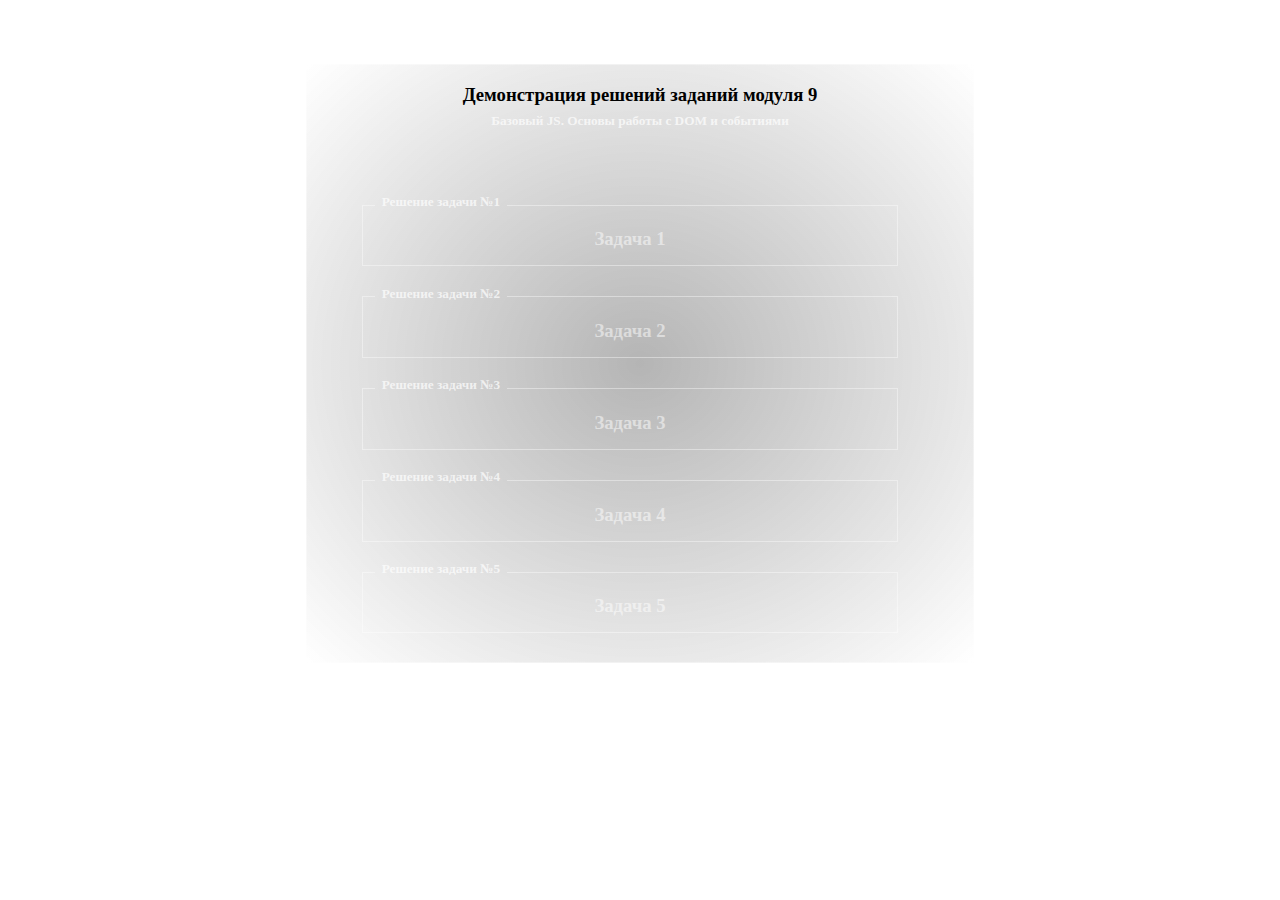
<file: index.html>
<!DOCTYPE html>
<html lang="en">

<head>
  <meta charset="UTF-8">
  <meta http-equiv="Permissions-Policy" content="interest-cohort=()"/>
  <meta name="viewport" content="width=device-width, initial-scale=1.0, maximum-scale=1.0, user-scalable=no">
  <link rel="stylesheet" href="css/style.css">
  <title>JS-Start</title>
</head>

<body>
  <main>
    <h3>Демонстрация решений заданий модуля 9</h3>
    <h5>Базовый JS. Основы работы с DOM и событиями</h5>
    <ul>
      <li>
        <div><a href="task1/index.html">
            <fieldset>
              <legend>
                <h5>&#160; Решение задачи №1 &#160;</h5>
              </legend>
              <h3>Задача 1</h3>
            </fieldset>
          </a>
        </div>
      </li>
      <br>
      <li>
        <div><a href="task2/index.html">
            <fieldset>
              <legend>
                <h5>&#160; Решение задачи №2 &#160;</h5>
              </legend>
              <h3>Задача 2</h3>
            </fieldset>
          </a>
        </div>
      </li>
      <br>
      <li>
        <div><a href="task3/index.html">
            <fieldset>
              <legend>
                <h5>&#160; Решение задачи №3 &#160;</h5>
              </legend>
              <h3>Задача 3</h3>
            </fieldset>
          </a>
        </div>
      </li>
      <br>
      <li>
        <div><a href="task4/index.html">
            <fieldset>
              <legend>
                <h5>&#160; Решение задачи №4 &#160;</h5>
              </legend>
              <h3>Задача 4</h3>
            </fieldset>
          </a>
        </div>
      </li>
      <br>
      <li>
        <div><a href="task5/index.html">
            <fieldset>
              <legend>
                <h5>&#160; Решение задачи №5 &#160;</h5>
              </legend>
              <h3>Задача 5</h3>
            </fieldset>
          </a>
        </div>
      </li>
    </ul>
  </main>
</body>

</html>
</file>
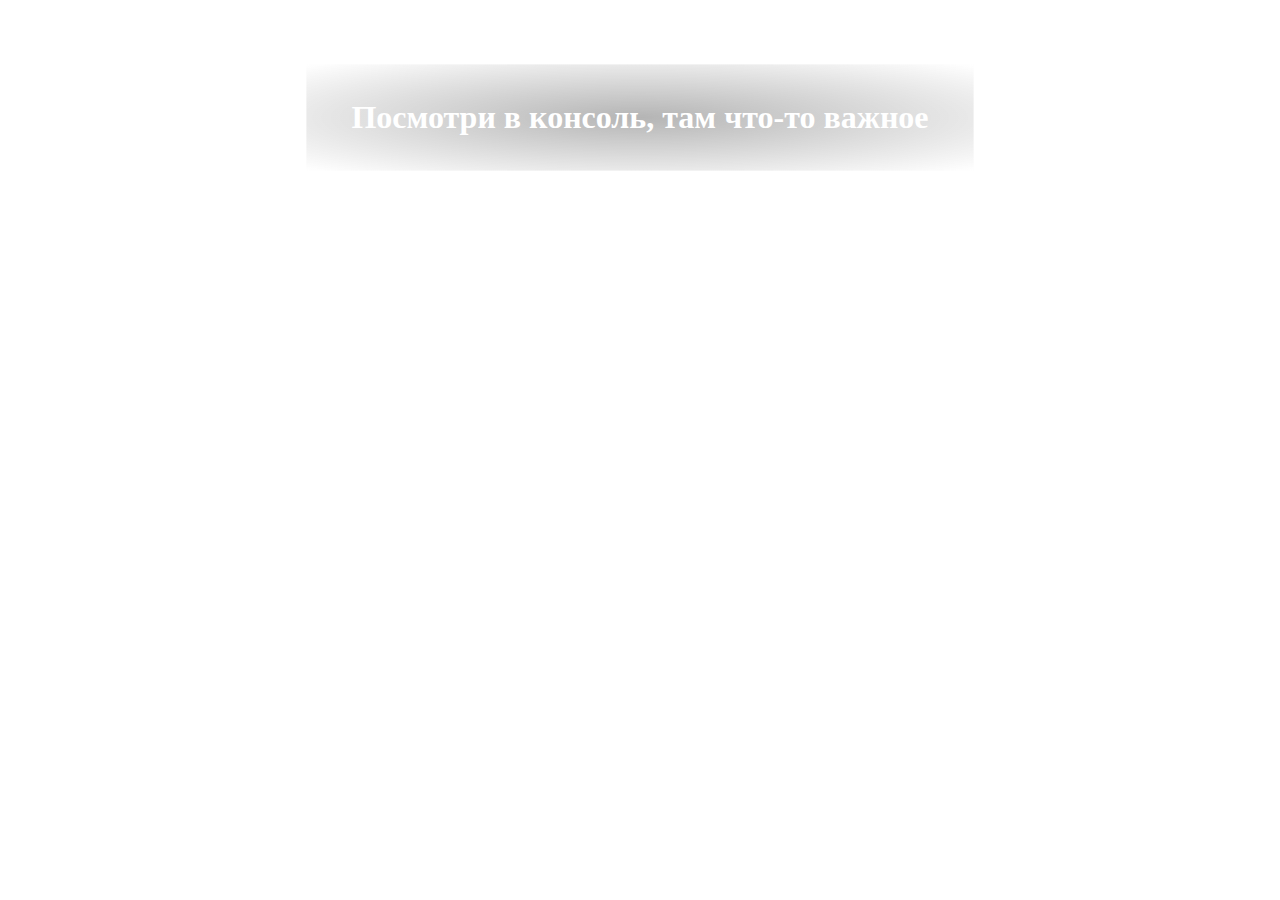
<file: task1/index.html>
<!DOCTYPE html>
<html lang="en">

<head>
    <meta charset="UTF-8">
    <meta http-equiv="Permissions-Policy" content="interest-cohort=()"/>
    <meta name="viewport" content="width=device-width, initial-scale=1.0, maximum-scale=1.0, user-scalable=no">
    <link rel="stylesheet" href="../css/style.css">
    <title>JS-Start. 1 задача</title>
</head>

<body>
    <main>
        <p>
            <h1 style="color:#fff">Посмотри в консоль, там что-то важное</h1>
        </p>
    </main>
</body>
<script src="script.js"></script>

</html>
</file>
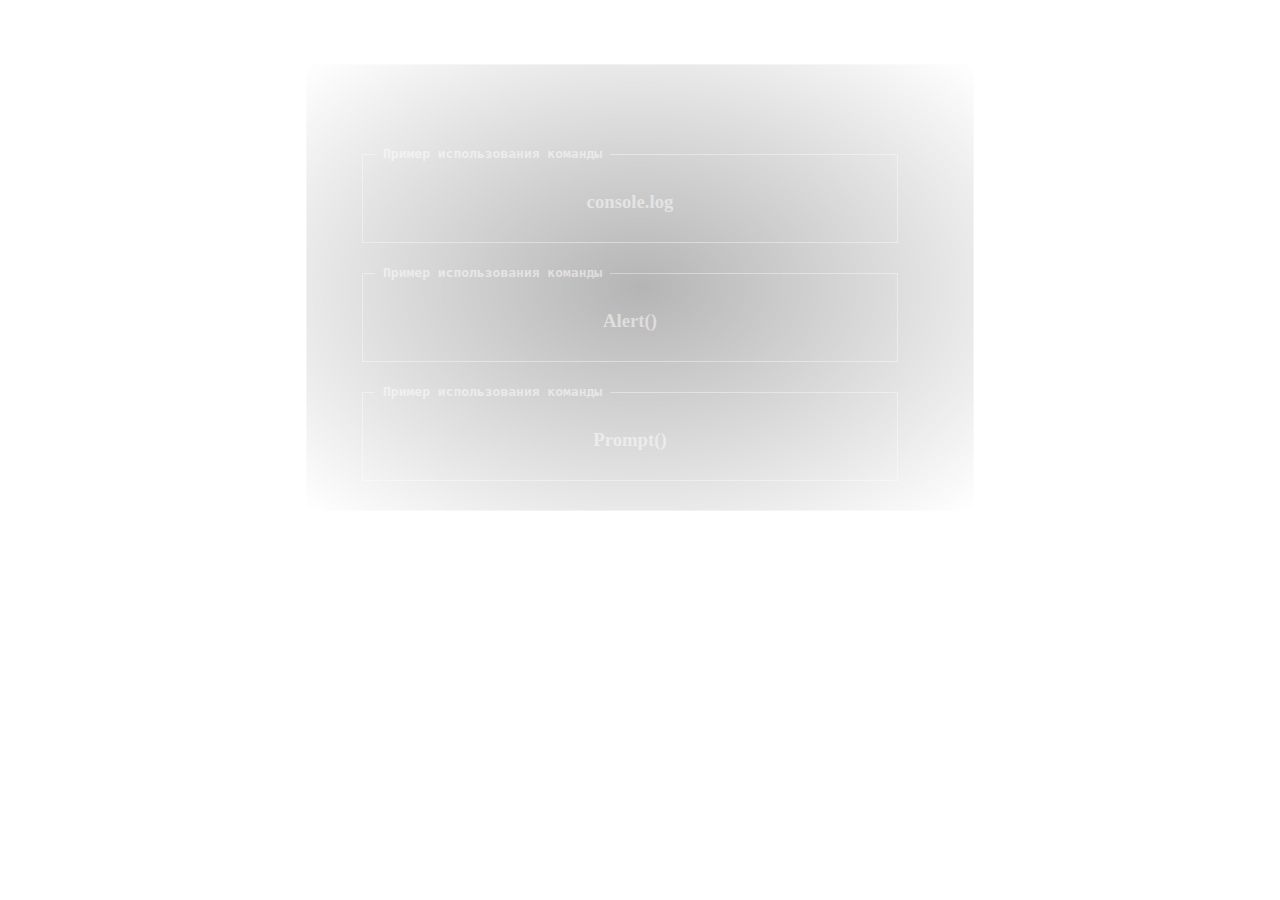
<file: task2/index.html>
<!DOCTYPE html>
<html lang="en">

<head>
    <meta charset="UTF-8">
    <meta http-equiv="Permissions-Policy" content="interest-cohort=()"/>
    <meta name="viewport" content="width=device-width, initial-scale=1.0, maximum-scale=1.0, user-scalable=no">
    <title>JS-Start. 2 задача</title>
    <link rel="stylesheet" href="../css/style.css">
</head>

<body>
    <main>
        <ul>
            <li>
                <div>
                    <fieldset>
                        <legend>
                            <h4>&#160; <code>Пример использования команды</code> &#160;</h4>
                        </legend>
                        <h3>
                            <p id="consoleLog">console.log</p>
                        </h3>
                    </fieldset>
                </div>
            </li>
            <br>
            <li>
                <div>
                    <fieldset>
                        <legend>
                            <h4>&#160; <code>Пример использования команды</code> &#160;</h4>
                        </legend>
                        <h3>
                            <p id="alertJs">Alert()</p>
                        </h3>
                    </fieldset>
                </div>
            </li>
            <br>
            <li>
                <div>
                    <fieldset>
                        <legend>
                            <h4>&#160; <code>Пример использования команды</code> &#160;</h4>
                        </legend>
                        <h3>
                            <p id="promptJs">Prompt()</p>
                        </h3>
                    </fieldset>
                </div>
            </li>
        </ul>
    </main>
    <script src="script.js"></script>

</body>

</html>
</file>
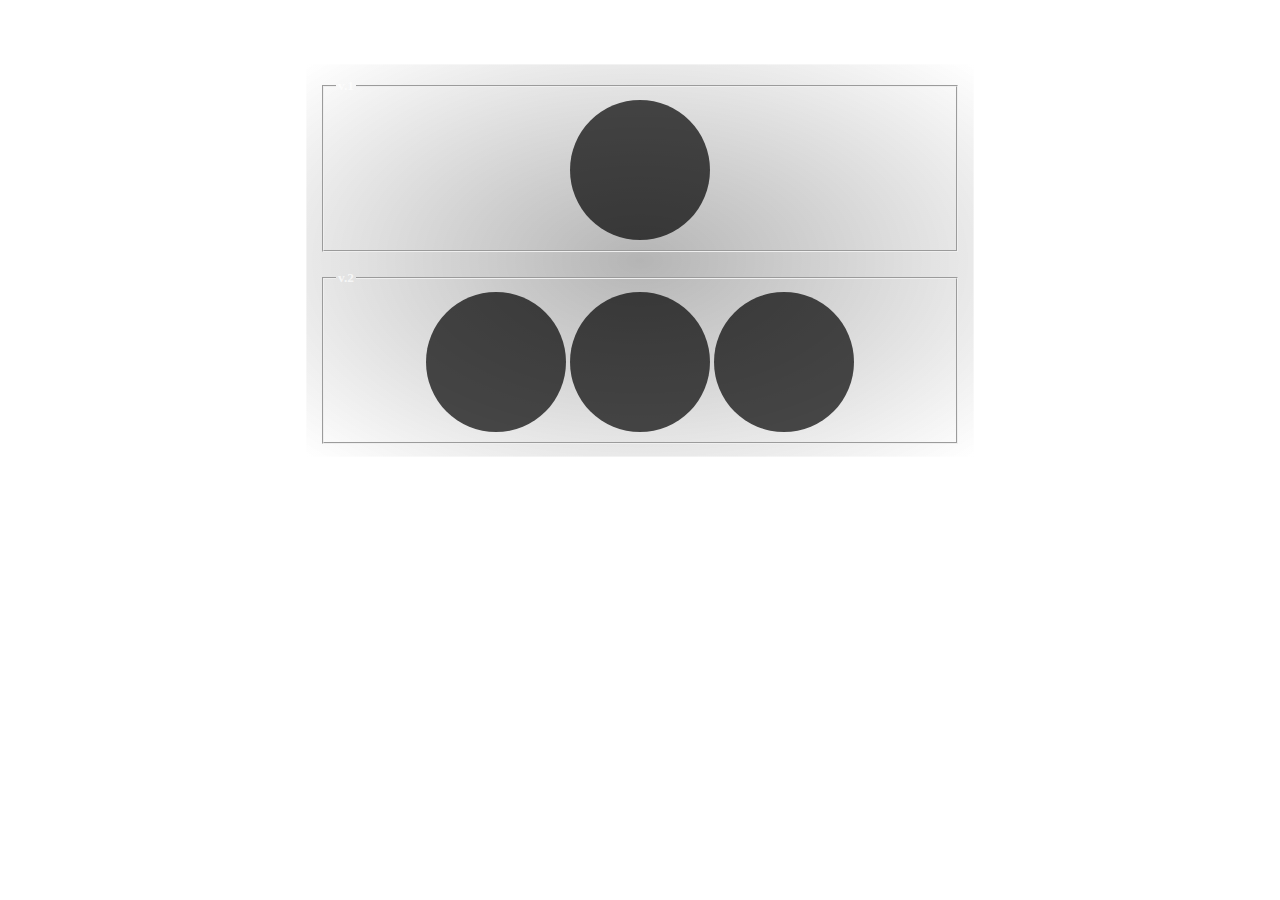
<file: task3/index.html>
<!DOCTYPE html>
<html lang="en">

<head>
    <meta charset="UTF-8">
    <meta http-equiv="Permissions-Policy" content="interest-cohort=()"/>
    <meta name="viewport" content="width=device-width, initial-scale=1.0, maximum-scale=1.0, user-scalable=no">
    <title>JS-Start. 3 задача</title>
    <link rel="stylesheet" type="text/css" href="style.css">
    <link rel="stylesheet" href="../css/style.css">
</head>

<body>
    <main>
        <fieldset id="v1">
            <legend>
                <h5>v.1</h5>
            </legend>
            <div id="trafficLight_1"></div>
        </fieldset>
        <br>
        <fieldset id="v2">
            <legend>
                <h5>v.2</h5>
            </legend>
            <div id="trafficLight_2"></div>
            <div id="trafficLight_3"></div>
            <div id="trafficLight_4"></div>
        </fieldset>
    </main>
    <script src="script.js"></script>
</body>

</html>
</file>
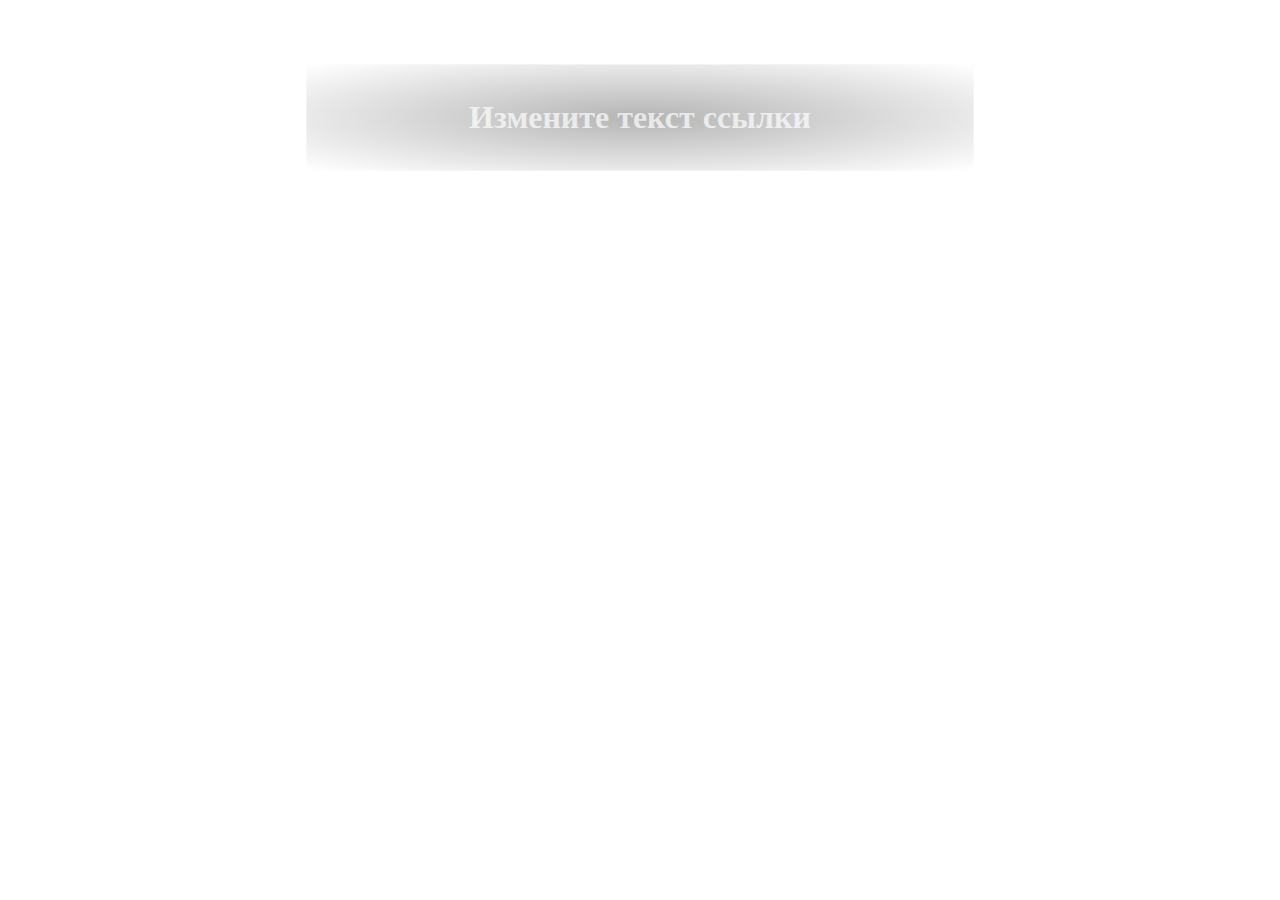
<file: task4/index.html>
<!DOCTYPE html>
<html lang="en">

<head>
    <meta charset="UTF-8">
    <meta http-equiv="Permissions-Policy" content="interest-cohort=()"/>
    <meta name="viewport" content="width=device-width, initial-scale=1.0, maximum-scale=1.0, user-scalable=no">
    <title>JS-Start. 4 задача</title>
    <link rel="stylesheet" href="../css/style.css">
</head>

<body>
    <main>
        <h1><a href="#" id="linkText">Измените текст ссылки</a></h1>
    </main>
    <script src="script.js"></script>
</body>

</html>
</file>
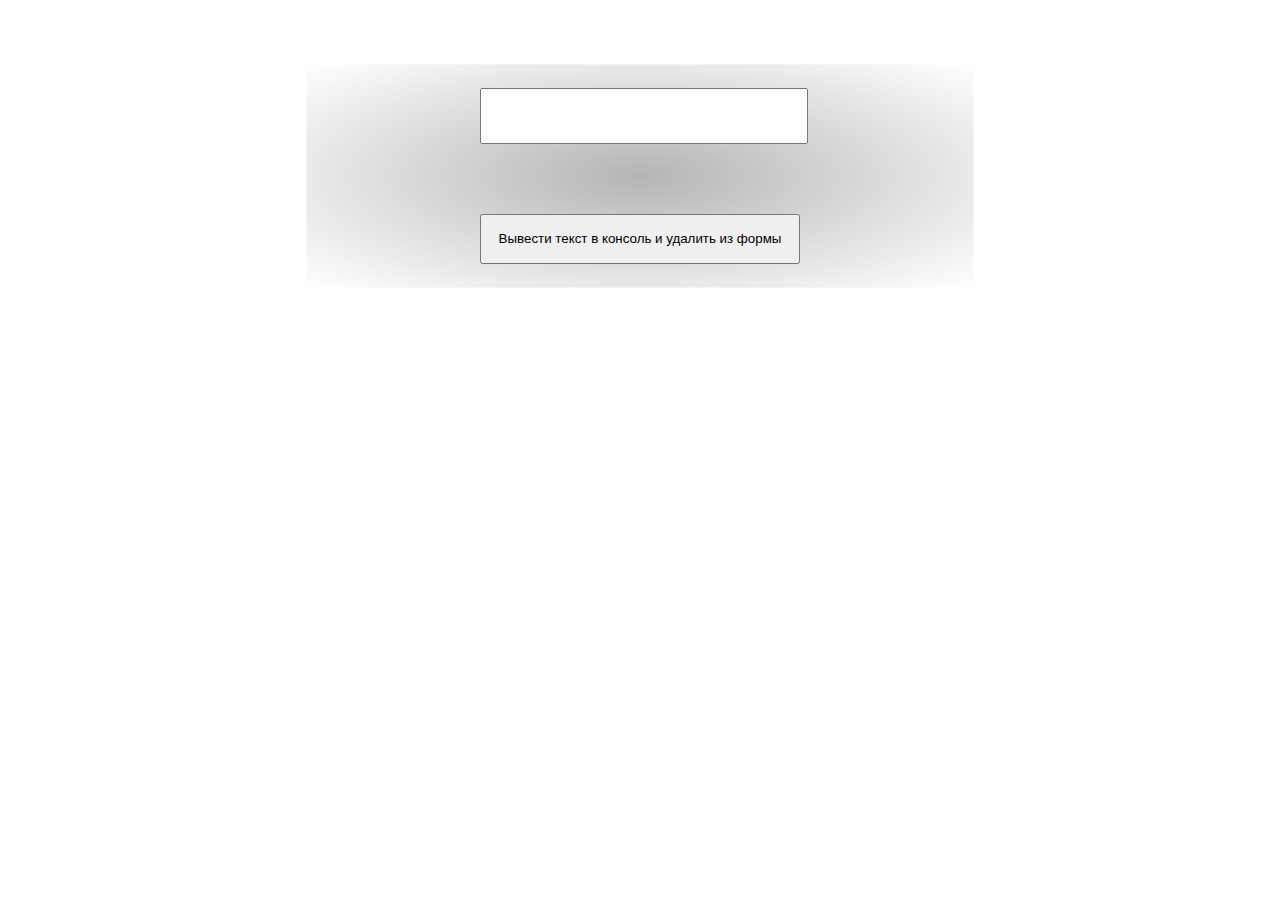
<file: task5/index.html>
<!DOCTYPE html>
<html lang="en">

<head>
    <meta charset="UTF-8">
    <meta http-equiv="Permissions-Policy" content="interest-cohort=()"/>
    <meta name="viewport" content="width=device-width, initial-scale=1.0, maximum-scale=1.0, user-scalable=no">
    <title>JS-Start. 4 задача</title>
    <link rel="stylesheet" href="../css/style.css">
    <link rel="stylesheet" href="style.css">
</head>

<body>
    <main>
        <div class="section">
            <input type="text" id="linkText" onkeyup="linkText()">
        </div>
        <div class="section">
            <p id="duplicateField"></p>
        </div>    
        <div class="section">
            <button id="outPut">Вывести текст в консоль и удалить из формы</button>
        </div>
    </main>
    <script src="script.js"></script>
</body>

</html>
</file>
<file: css/style.css>
html, body {
    margin: 0;
    padding: 0;
    text-align: center;
    font-family:Georgia, 'Times New Roman', Times, serif;
}

body {
    max-width: 1920;
    height: 100%;
    background: url(https://images.unsplash.com/photo-1622357102666-c9f68f951fa6?ixlib=rb-1.2.1&ixid=MnwxMjA3fDB8MHxwaG90by1wYWdlfHx8fGVufDB8fHx8&auto=format&fit=crop&w=1600&q=80);
    background-repeat: no-repeat;
    background-position: center center;
    background-attachment: fixed;
    background-size: cover;
}

main {
    background: radial-gradient(ellipse, rgba(8, 8, 8, 0.3),  rgba(255, 255, 255, 0.1));
    padding: 1%;
    width: 50%;
    height: 100%;
    text-align: center;
    margin: 5% auto;
    border: 1px solid rgba(255, 255, 255, 0.4);
}

@media (max-width: 650px) {
    main {
        width: 90%;
    }
}

legend h3, h4, h5 {
    margin: 1px auto;
    vertical-align: middle;
    color: rgba(255, 255, 255, 0.5);
}

ul {
    margin-top: 10%;
}

ul fieldset {
    border: 1px solid rgba(255, 255, 255, 0.4);
    color: rgba(255, 255, 255, 0.5);
}

ul fieldset:hover {
    background: radial-gradient(ellipse, rgba(8, 8, 8, 0.1),  rgba(8, 8, 8, 0.0));
    border: 1px solid rgba(255, 255, 255, 0.7);
    color: rgba(255, 255, 255, 0.7);
}

ul legend {
    margin: o;
    padding: 0;
    height: 25px;
    vertical-align: middle;
}

legend {
    text-align: left;
}

div, p {
    vertical-align: middle;
}

div {
    width: 90%;
    height: 100%;
}

h5 {
    color: rgba(255, 255, 255, 0.7);
}

h3, h4, h5 {
    text-align: center;
    vertical-align: middle;
    margin: 1% auto;
}

li {
    list-style-type: none;
}

a {
    color: rgba(255, 255, 255, 0.7);
    text-decoration: none;
}
</file>
<file: task3/style.css>
#trafficLight_1,
#trafficLight_2,
#trafficLight_3,
#trafficLight_4 {
    width: 120px;
    height: 120px;
    border-radius: 50%;
    background: rgba(0, 0, 0, 0.7);
    text-align: center;
    margin: 0 auto;
    display: inline-block;
    padding: 10px;
}
</file>
<file: task5/style.css>
.section {
    text-align: center;
    margin: 10px auto;
    width: 50%;
    height: 50px;
    padding: 0;
    vertical-align: middle;
}

#linkText, #duplicateField, #outPut {
    width: 100%;
    height: 100%;
    vertical-align: middle;
}
</file>
